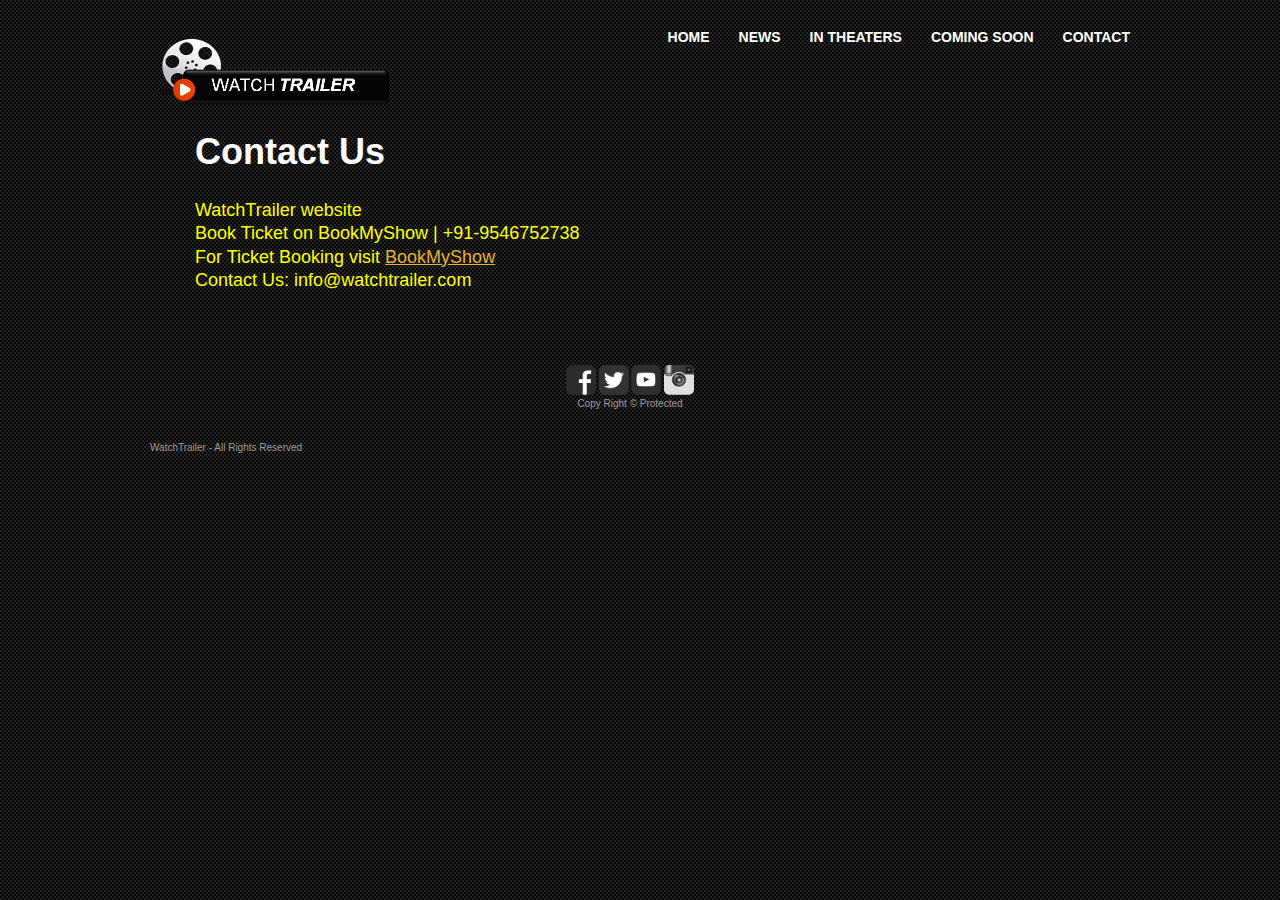
<file: contact.html>
<!DOCTYPE html>
<head>
<title>WatchTrailer</title>
<meta http-equiv="Content-Type" content="text/html; charset=utf-8" />
<meta http-equiv="X-UA-Compatible" content="IE=edge,chrome=1">
<meta name="viewport" content="width=device-width, initial-scale=1">
<link rel="stylesheet" href="css/style.css" type="text/css" media="all" />
<link href="css/showYtVideo.css" rel="stylesheet" type="text/css">

</head>
<body>
<!-- START PAGE SOURCE -->
<div id="shell">
  <div id="header">
    <h1 id="logo"><a href="index.html">WatchTrailer</a></h1>
    <div id="navigation">
      <ul>
        <li><a href="index.html">HOME</a></li>
        <li><a href="news.html">NEWS</a></li>
        <li><a href="inthreater.html">IN THEATERS</a></li>
        <li><a href="comingsoon.html">COMING SOON</a></li>
    		<li><a href="contact.html">CONTACT</a></li>
      </ul>
    </div>
	<center>
		<table width="960"  border="0" cellpadding="" cellspacing="35">
			<tr>
                <td colspan="2"><font color="white"><font size="4px"><h1>Contact Us<font color="yellow"></h1><br>
				WatchTrailer website<br>
				Book Ticket on BookMyShow | +91-9546752738<br>
				For Ticket Booking visit <a href="https://in.bookmyshow.com/">BookMyShow</a><br>
				Contact Us: info@watchtrailer.com 
				</td>
        	</tr>
		</table>
	</center>		
    
   
  
  <div id="footer">
  
			<tr>
				<td colspan="4" height="20">
				</td>
			</tr>
		</table>
		<table  cellspacing="0" cellpadding="0" width="960px" height="100" ><!-- table for link to social medias -->
			<tr>
				<td>
				<center>
				<a href="http://www.facebook.com"><img src="css/social icons/facebook.png" height="30" width="30"></a>
				<a href="http://www.twitter.com"><img src="css/social icons/twitter.png" height="30" width="30"></a>
				<a href="http://www.youtube.com"><img src="css/social icons/youtube.png" height="30" width="30"></a>
				<a href="http://www.instagram.com"><img src="css/social icons/instagram.png" height="30" width="30"></a>
				<p>Copy Right &copy; Protected</p>
				</center>
				</td>
			</tr>
		</table>
  
    <p >WatchTrailer - All Rights Reserved</p>
    <!-- <p class="rf">Design by Glenn Sherwin Jess</p> -->
    <div style="clear:both;"></div>
  </div>
</div>
<!-- END PAGE SOURCE -->
</body>
</html>
</file>
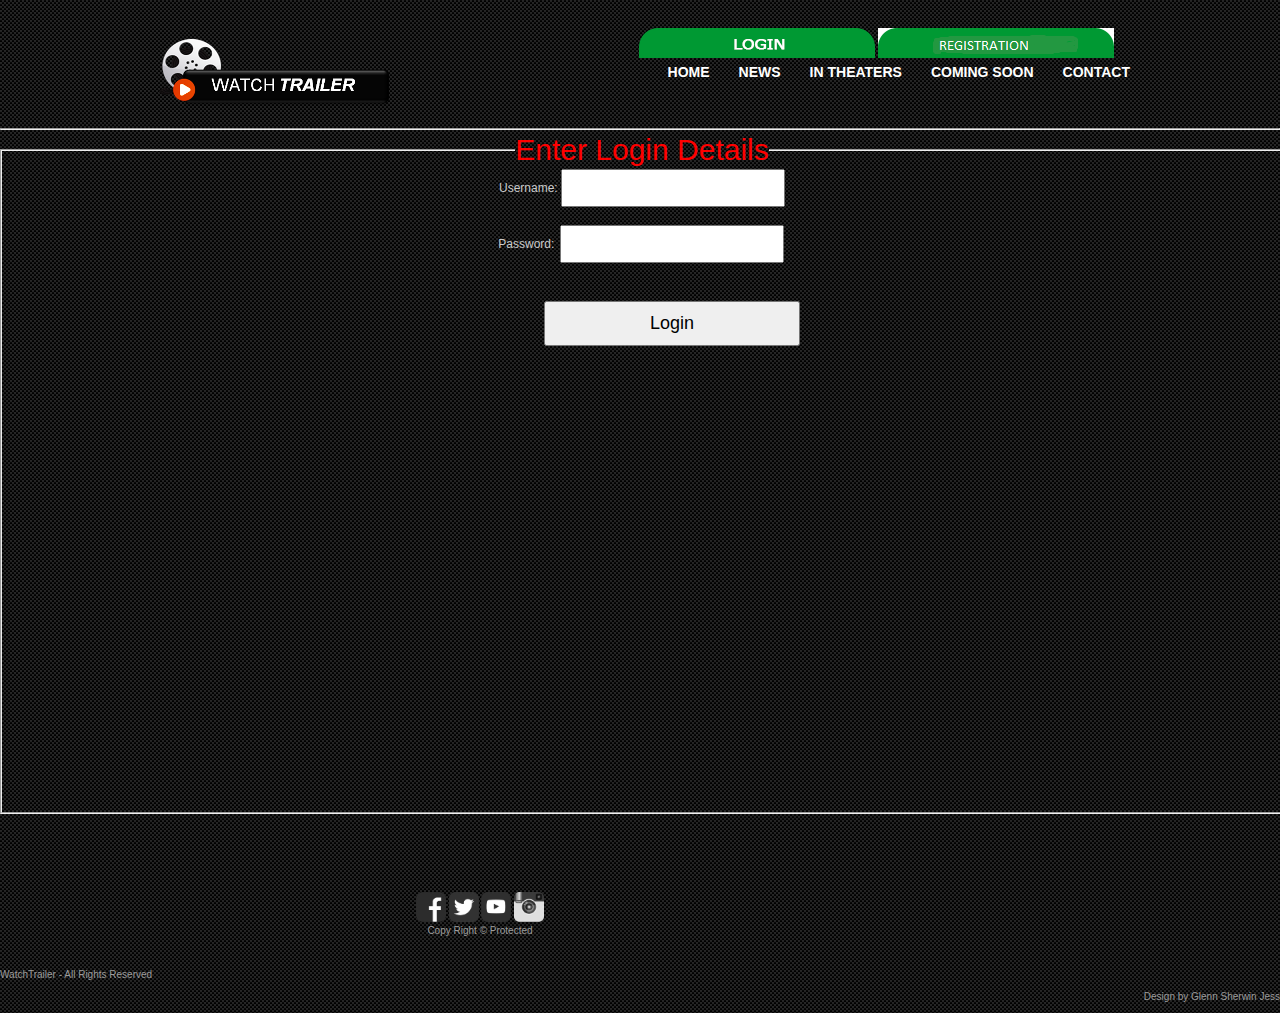
<file: login.html>
<!DOCTYPE html>
<head>
<title>WatchTrailer</title>
<meta http-equiv="Content-Type" content="text/html; charset=utf-8" />
<meta http-equiv="X-UA-Compatible" content="IE=edge,chrome=1">
<meta name="viewport" content="width=device-width, initial-scale=1">
<link rel="stylesheet" href="css/style.css" type="text/css" media="all" /><!-- link to style.css -->
<link href="css/showYtVideo.css" rel="stylesheet" type="text/css"><!-- link to showYtVideo.css -->

</head>
<style>
	.l1{
		height:700px;
		width:100%;
		clear:both;
		text-align:center;
	}
	fieldset{
		width:100%;
		height:680px;
		align:center;
	}
	legend{
font-size:30px;
}
			
.error{
	color:white;
		font-size:15px;
}

input[type=text]
{
	width:200px;
	padding:10px;
}
input[type=password]
{
	margin:2px;
	width:200px;
	padding:10px;
	
}
input[type=number]
{
	margin:2px;
	width:200px;
	padding:10px;
	
}
input[type=submit]
{
	width:20%;
	font-size:1.5em;
	padding:10px;
	margin:5px;	
}
input[id=extra]
{
	width:20%;
	font-size:1.5em;
	padding:10px;	
}

.success{	
	color:green;
	padding:25px;
	text-align:center;
	font-size:20px;
}
form fieldset a{
	width:50px;
	height:50px;
	padding:10px;
	
}
</style>
<body>
<!-- START PAGE SOURCE -->
<div id="shell">
  <div id="header">
    <h1 id="logo"><a href="index.html">WatchTrailer</a></h1>
    <div id="navigation">
	<tr>
	<td colspan= "1" height="50" align="right">
				<a href="login.html"><img src="css/menu/logintop.png"></a>
			</td>
			<td colspan= "1" height="50" align="left">
			<a href="registration.html"><img src="css/menu/regestration.png"></a>
			</td>
	</tr>		
      <ul>
        <li><a href="index.html">HOME</a></li>
        <li><a href="news.html">NEWS</a></li>
        <li><a href="inthreater.html">IN THEATERS</a></li>
        <li><a href="comingsoon.html">COMING SOON</a></li>
        <!-- <li><a href="bookticket.html">BOOK TICKET</a></li> -->
        <li><a href="contact.html">CONTACT</a></li>
      </ul>
    </div>
  </div>
  
</div>
<hr style="clear:both;">
<div class="l1">
<form id="form1" action="index.html" method="post">	
			<fieldset>
				<legend style="color: red;">Enter Login Details</legend>				
				<label> Username: 
					<input id="username" type="text" name="username">			
				</label><br>
				<label> &nbsp;&nbsp;&nbsp;&nbsp;&nbsp;
				 &nbsp;&nbsp;&nbsp;&nbsp;&nbsp;<br>
				 Password: 
					<input id="password" type="password" name="password">			
				</label><br>
								
				 <br/>
				 &nbsp;&nbsp;&nbsp;&nbsp;&nbsp;
				 &nbsp;&nbsp;&nbsp;&nbsp;&nbsp;
				 &nbsp;&nbsp;&nbsp;&nbsp;&nbsp;
				 <br>
				 &nbsp;&nbsp;&nbsp;&nbsp;&nbsp;
				 &nbsp;&nbsp;&nbsp;&nbsp;&nbsp;
				 &nbsp;&nbsp;&nbsp;&nbsp;&nbsp;
				<input type="submit" value="Login" />
				<br />
				<p id="errorMessage" class="error">					
				</p>	
			</fieldset>			
		</form>
		<p id="successMessage" class="success">					
		</p>
</div>

<script src="http://code.jquery.com/jquery-1.11.3.min.js"></script>
<script src="js/jquery.showYtVideo.js"></script>
<script src="js/login1.js"></script>
<div id="footer"><!-- starting of footer -->
<table>  
	<tr>
				<td colspan="4" height="20">
				</td>
			</tr>
		</table>
		<table border="0px" cellspacing="0" cellpadding="0" width="960px" height="100" ><!-- link to social midea -->
			<tr>
				<td>
				<center>
				<a href="http://www.facebook.com"><img src="css/social icons/facebook.png" height="30" width="30"></a>
				<a href="http://www.twitter.com"><img src="css/social icons/twitter.png" height="30" width="30"></a>
				<a href="http://www.youttube.com"><img src="css/social icons/youtube.png" height="30" width="30"></a>
				<a href="http://www.instagram.com"><img src="css/social icons/instagram.png" height="30" width="30"></a>
				<p>Copy Right &copy; Protected</p>
				</center>
				</td>
			</tr>
		</table>
  
    <p >WatchTrailer - All Rights Reserved</p>
    <p class="rf">Design by Glenn Sherwin Jess</p>
    <div style="clear:both;"></div>
  </div>
</div>

 

<!-- END PAGE SOURCE -->
</body>
</html>
</file>
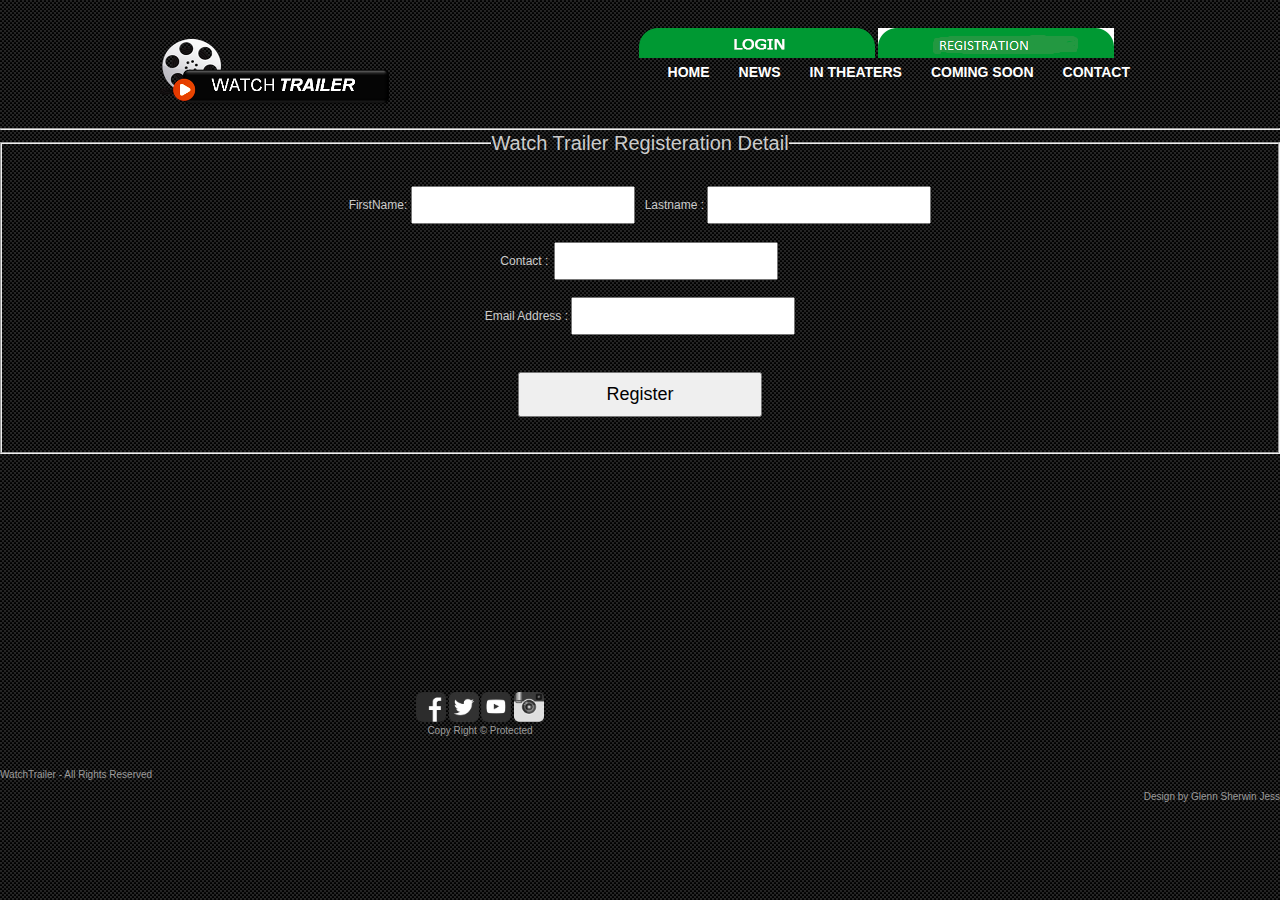
<file: registration.html>
<!DOCTYPE html>
<head>
<title>WatchTrailer</title>
<meta http-equiv="Content-Type" content="text/html; charset=utf-8" />
<meta http-equiv="X-UA-Compatible" content="IE=edge,chrome=1">
<meta name="viewport" content="width=device-width, initial-scale=1">
<link rel="stylesheet" href="css/style.css" type="text/css" media="all" /><!-- link to style.css -->
<link href="css/showYtVideo.css" rel="stylesheet" type="text/css"><!-- link to showYtVideo.css -->

</head>
<style>
legend{
	font-size:20px;
}
fieldset{
text-align:center;
padding:30px;
}
.r1{
width:100%;
height:500px;
clear:both;
}
.error{
	color:white;
		font-size:15px;
}

input[type=text]
{
	width:200px;
	padding:10px;
}
input[type=password]
{
	margin:2px;
	width:200px;
	padding:10px;
	
}
input[type=number]
{
	margin:2px;
	width:200px;
	padding:10px;
	
}
input[type=submit]
{
	width:20%;
	font-size:1.5em;
	padding:10px;
	margin:5px;	
}
</style>
<body>
<!-- START PAGE SOURCE -->
<div id="shell">
  <div id="header">
    <h1 id="logo"><a href="index.html">WatchTrailer</a></h1>
    <div id="navigation">
	<tr>
	<td colspan= "1" height="50" align="right">
				<a href="login.html"><img src="css/menu/logintop.png"></a>
			</td>
			<td colspan= "1" height="50" align="left">
			<a href="regestration.html"><img src="css/menu/regestration.png"></a>
			</td>
	</tr>		
      <ul>
        <li><a href="index.html">HOME</a></li>
        <li><a href="news.html">NEWS</a></li>
        <li><a href="inthreater.html">IN THEATERS</a></li>
        <li><a href="comingsoon.html">COMING SOON</a></li>
        <!-- <li><a href="bookticket.html">BOOK TICKET</a></li> -->
		<li><a href="contact.html">CONTACT</a></li>
      </ul>
    </div>
  </div>
</div>
<hr style="clear:both;">
<div class="r1">
<form id="form" action="" method="post">	
			<fieldset>
				<legend>Watch Trailer Registeration Detail</legend>				
				<label> FirstName: 
					<input id="name1" type="text" name="username">			
				</label>&nbsp;
				<label> Lastname : 
					<input id="name2" type="text" name="username">			
				</label>	<br><br>
			
				<label> Contact : 
					<input id="phone" type="number" name="Phone">			
				</label><br><br>
			<label> Email Address : 
					<input id="email" type="text" name="email">			
				</label><br><br>
				<br>
				<input type="submit" value="Register" />
				<br />
				<p id="errorMessage" class="error">					
				</p>	
			</fieldset>			
		</form>
		<p id="successMessage" class="success">					
		</p>
					
</div>

<script src="http://code.jquery.com/jquery-1.11.3.min.js"></script>
<script src="js/jquery.showYtVideo.js"></script>
<script src="js/regestration.js"></script>
<div id="footer">
<table>  
	<tr>
				<td colspan="4" height="20">
				</td>
			</tr>
		</table>
		<table border="0px" cellspacing="0" cellpadding="0" width="960px" height="100" background:url('images/body-bg.gif');><!-- link to social midea -->
			<tr>
				<td>
				<center>
				<a href="http://www.facebook.com"><img src="css/social icons/facebook.png" height="30" width="30"></a>
				<a href="http://www.twitter.com"><img src="css/social icons/twitter.png" height="30" width="30"></a>
				<a href="http://www.youttube.com"><img src="css/social icons/youtube.png" height="30" width="30"></a>
				<a href="http://www.instagram.com"><img src="css/social icons/instagram.png" height="30" width="30"></a>
				<p>Copy Right &copy; Protected</p>
				</center>
				</td>
			</tr>
		</table>
  
    <p>WatchTrailer - All Rights Reserved</p>
    <p class="rf">Design by Glenn Sherwin Jess</p>
    <div style="clear:both;"></div>
  </div>
</div>

 

<!-- END PAGE SOURCE -->
</body>
</html>
</file>
<file: css/style.css>
* {
	margin:0;
	padding:0;
	outline:0;
}
.mySlidesfade1{
	margin-top:50px;
}
body {
	font-size:12px;
	line-height:1.3;
	font-family:Arial, Helvetica, Sans-Serif;
	color:#ccc;
	background:url('images/body-bg.gif');
}
a {
	color:#e7b038;
	text-decoration:underline;
	cursor:pointer;
}
a:hover {
	text-decoration:none;
}
a img {
	border:0;
}
input, textarea, select {
	font-size:12px;
	font-family:Arial, Helvetica, sans-serif;
}
textarea {
	overflow:auto;
}
.cl {
	display:block;
	height:0;
	font-size:0;
	line-height:0;
	text-indent:-4000px;
	clear:both;
}
.notext {
	font-size:0;
	line-height:0;
	text-indent:-4000px;
}
.left, .alignleft {
	float:left;
	display:inline;
}
.right, .alignright {
	float:right;
	display:inline;
}
.text-right {
	text-align:right;
}
h2 {
	font-size:10px;
	color:#f2a223;
	font-weight:bold;
}
h3 {
	font-size:14px;
	color:#fff;
	font-weight:bold;
}
h4 {
	font-size:14px;
	color:#f3b12b;
	font-weight:bold;
}
#shell {
	width:980px;
	margin:0 auto;
}
#header {
	position:relative;
}
h1#logo {
	position:absolute;
	top:37px;
	left:0;
}
h1#logo a {
	float:left;
	width:239px;
	height:100px;
	background:url('images/logo1.jpg') no-repeat 0 0;
	font-size:0;
	line-height:0;
	text-indent:-4000px;
}

#navigation {
	float:right;
	clear:right;
	padding-top:28px;
	padding-bottom:47px;
}
#navigation ul {
	list-style:none;
}
#navigation ul li {
	float:left;
	display:inline;
	padding-left:29px;
}
#navigation ul li a {
	font-size:14px;
	font-weight:bold;
	color:#fff;
	text-decoration:none;
}
/* hovering nav bar */
#navigation ul li a.active, #navigation ul li a:hover {
	color:#d91d2a;
	background-color: #e7b038;
	transition: 0.5s;
}
#sub-navigation {
	display:block;
	clear:right;
	border-top:1px dashed #666;
	border-bottom:1px dashed #666;
	padding:8px 0;
}
#sub-navigation ul {
	list-style:none;
}
#sub-navigation ul li {
	float:left;
	display:inline;
	padding-right:23px;
}
#sub-navigation ul li a {
	font-size:14px;
	font-weight:bold;
	color:#fff;
	line-height:24px;
	text-decoration:none;
}
#sub-navigation ul li a:hover {
	text-decoration:underline;
}
#search {
	width:346px;
	margin:0 0 0 auto;
}
#search label {
	float:left;
	display:inline;
	font-size:14px;
	font-weight:bold;
	color:#fff;
	line-height:24px;
	padding-right:6px;
}
#search .search-field {
	width:238px;
	border:1px solid #413e3e;
	background:#000;
	color:#787878;
	padding:2px 0 2px 2px;
}
#search .search-button {
	font-size:14px;
	font-weight:bold;
	border:0;
	background:none;
	color:#fff;
	cursor:pointer;
}
#main {
	border-bottom:1px dashed #413e3e;
}
#content {
}
.box {
	width:980px;
	border-bottom:1px dashed #413e3e;
	padding-bottom:21px;
}
.box .head {
	width:980px;
	padding-top:14px;
	padding-bottom:11px;
}
.box .head h2 {
	float:left;
	display:inline;
}
.box .movie {
	width:152px;
	float:left;
	padding-right:12px;
}
.movie-image {
	float:left;
	width:152px;
	height:214px;
	position:relative;
}
.movie-image img {
	width:152px;
	height:214px;
}
.movie-image a {
	float:left;
	display:inline;
	width:152px;
	height:214px;
	position:relative;
	z-index:2;
}
.play {
	position:absolute;
	top:0;
	left:0;
	width:152px;
	height:214px;
	background:url('images/image-hover.png');
	display:block;
	z-index:5;
	cursor:pointer;
	display:none;
}
.movie span.name {
	font-weight:bold;
	color:#fff;
	font-size:14px;
	text-align:center;
	padding-top:160px;
	display:block;
}
.box .last {
	padding:0;
}
.rating {
	float:left;
	width:152px;
	padding-top:8px;
}
.rating p {
	float:left;
	font-size:10px;
	color:#fff;
	font-weight:bold;
}
.rating .stars {
	float:left;
	width:60px;
	height:11px;
	background:url('images/stars.gif') no-repeat 0 0;
	margin-left:2px;
}
.rating .stars-in {
	width:48px;
	display:inline;
	background:url('images/stars.gif') no-repeat 0 bottom;
	position:absolute;
	height:11px;
	font-size:0;
	line-height:0;
	text-indent:-4000px;
}
.comments {
	background:url('images/comments.gif') no-repeat 0 center;
	padding-left:12px;
	float:right;
}
#news {
	width:460px;
	float:left;
}
#news1 {
	margin-top:15px;
	width:900px;
	float:left;
}
#news .head {
	width:460px;
	padding-top:11px;
	padding-bottom:14px;
}
#news h3, #coming h3 {
	float:left;
}
#coming {
	width:490px;
	float:left;
	padding-left:30px;
}
#coming .head {
	width:490px;
	padding-top:11px;
	padding-bottom:14px;
}
#coming .head strong {
	color:#ff361a;
}
#coming .content {
	min-height:130px;
	height:auto !important;
	height:130px;
	padding-bottom:20px;
}
#coming .content h4 {
	padding-bottom:3px;
}
.content {
	padding-bottom:28px;
}
.content .date {
	font-size:10px;
	color:#fff;
}
.content img {
	float:left;
	width:68px;
	padding-right:8px;
}
.content p {
	font-size:13px;
	color:#fff;
	line-height:16px;
}
.content a {
	font-size:11px;
}
#footer {
	padding:15px 0 0 0;
	font-size:10px;
}
#footer, #footer a {
	color:#9c9c9c;
	text-decoration:none;
}
#footer a:hover {
	text-decoration:none;
}
#footer p {
	margin:0;
	padding:0 0 11px 0;
	line-height:normal;
	white-space:nowrap;
}
#footer .lf {
	float:left;
}
#footer .rf {
	float:right;
}
</file>
<file: css/showYtVideo.css>
.modal {
	padding: 30px;
	left: 50%;
	top: 50%;	
	position: fixed;
	z-index: 500;
	background: #fff;
	-moz-border-radius: 4px;
	-webkit-border-radius: 4px;
	border-radius: 4px;
}

.modal.size-m {
	width: 600px;
	height: 400px;
}

.modal.size-l {
	width: 700px;
	height: 500px;
}

.modal.size-s {
	width: 500px;
	height: 300px;
}

.modal-bg {
	position: fixed;
	height: 100%;
	width: 100%;
	background-color: #000;
	opacity: 0.5;
	top: 0;
	left: 0;
	z-index: 100;
}

.modal-close {
	color: #b1b0ac;
	font-size: 30px;
	line-height: .5;
	position: absolute;
	top: 10px;
	right: 10px;
	font-weight: bold;
	cursor: pointer;
}

.modal-close:hover {
	color: #e72626;
	
}
</file>
